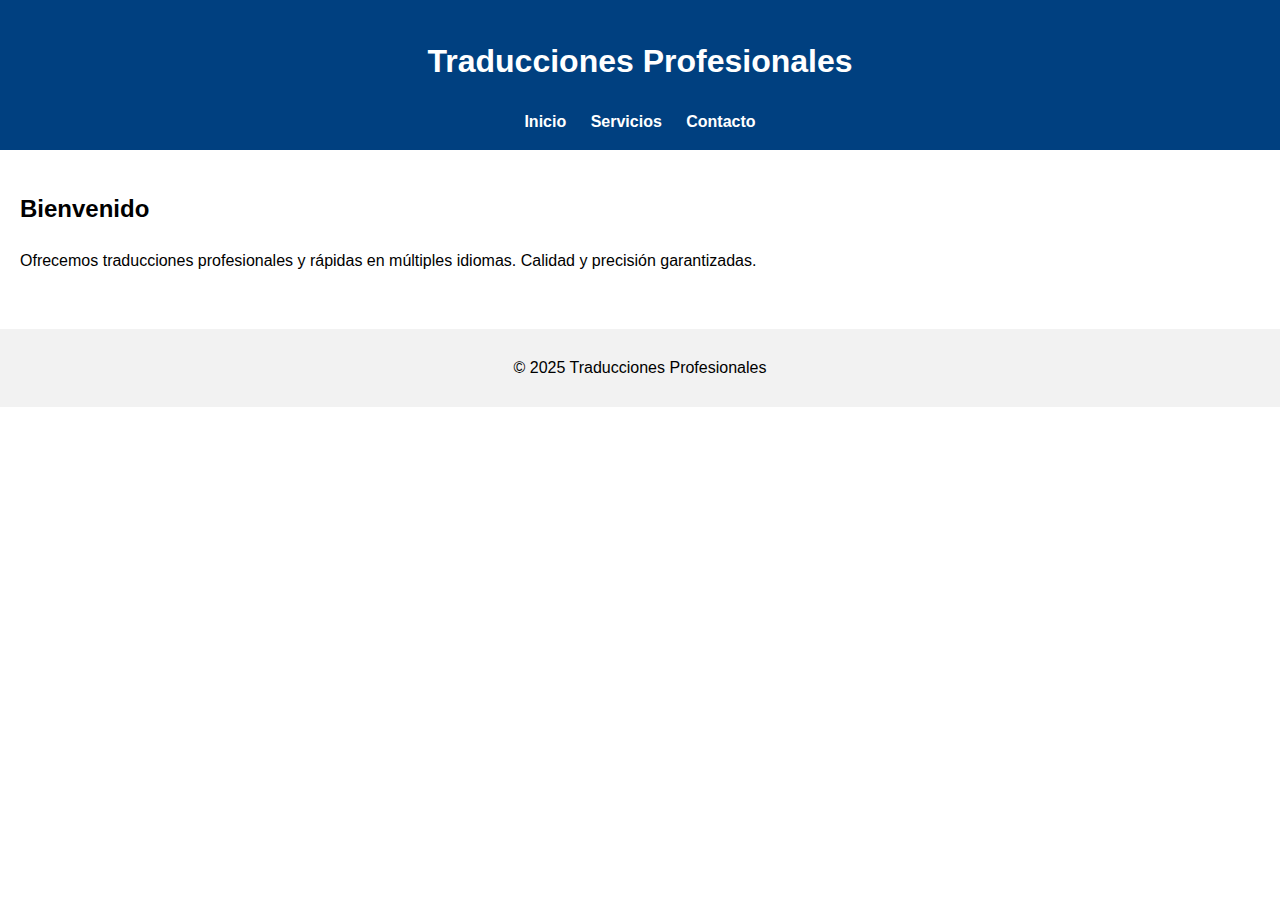
<file: index.html>
<!DOCTYPE html>
<html lang="es">
<head>
  <meta charset="UTF-8">
  <meta name="viewport" content="width=device-width, initial-scale=1.0">
  <title>Traducciones Profesionales - Inicio</title>
  <link rel="stylesheet" href="style.css">
</head>
<body>
  <header>
    <h1>Traducciones Profesionales</h1>
    <nav>
      <a href="index.html">Inicio</a>
      <a href="servicios.html">Servicios</a>
      <a href="contacto.html">Contacto</a>
    </nav>
  </header>

  <main>
    <section>
      <h2>Bienvenido</h2>
      <p>Ofrecemos traducciones profesionales y rápidas en múltiples idiomas. Calidad y precisión garantizadas.</p>
    </section>
  </main>

  <footer>
    <p>© 2025 Traducciones Profesionales</p>
  </footer>
</body>
</html>
</file>
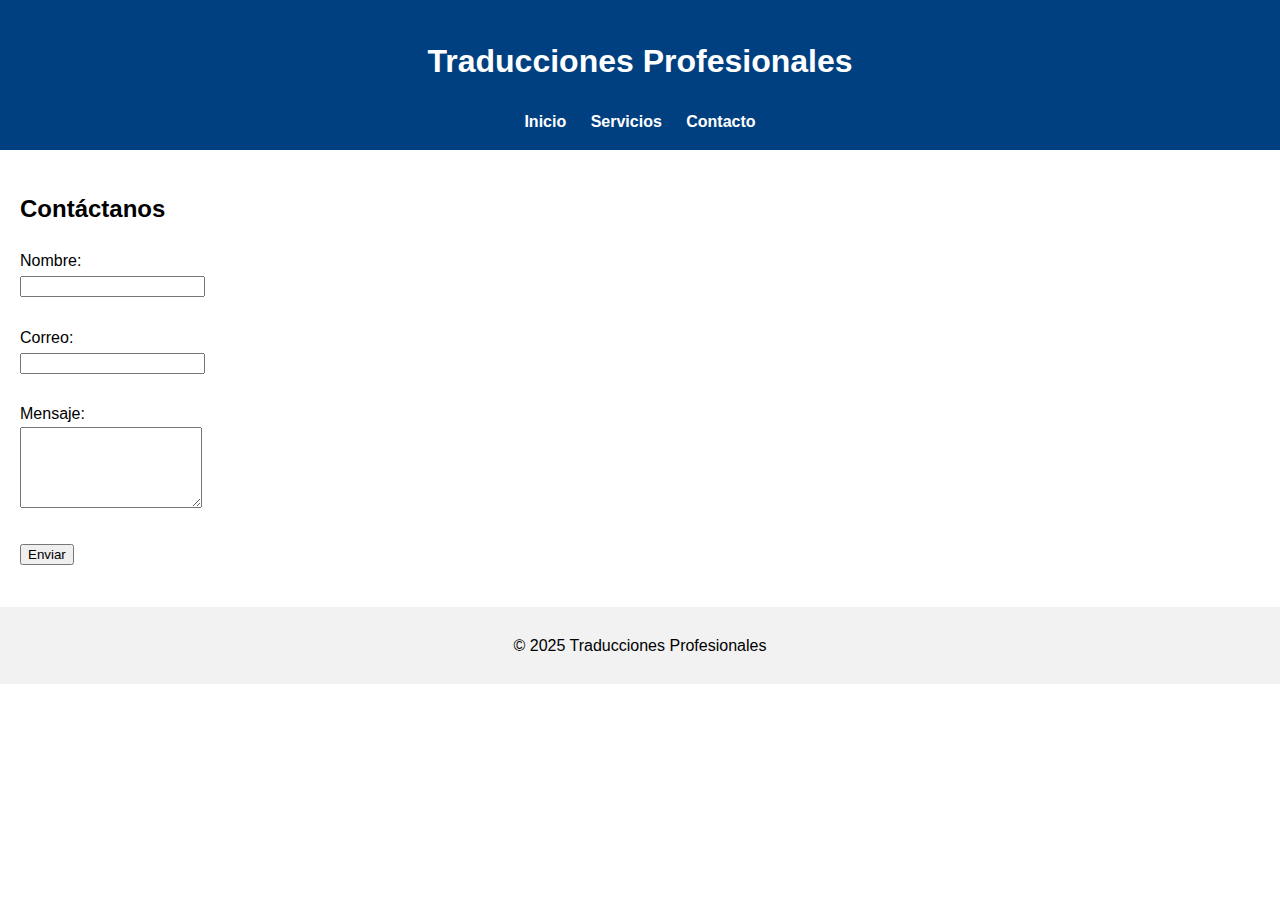
<file: contacto.html>
<!DOCTYPE html>
<html lang="es">
<head>
  <meta charset="UTF-8">
  <meta name="viewport" content="width=device-width, initial-scale=1.0">
  <title>Traducciones Profesionales - Contacto</title>
  <link rel="stylesheet" href="style.css">
</head>
<body>
  <header>
    <h1>Traducciones Profesionales</h1>
    <nav>
      <a href="index.html">Inicio</a>
      <a href="servicios.html">Servicios</a>
      <a href="contacto.html">Contacto</a>
    </nav>
  </header>

  <main>
    <section>
      <h2>Contáctanos</h2>
      <form>
        <label for="nombre">Nombre:</label><br>
        <input type="text" id="nombre" name="nombre" required><br><br>

        <label for="email">Correo:</label><br>
        <input type="email" id="email" name="email" required><br><br>

        <label for="mensaje">Mensaje:</label><br>
        <textarea id="mensaje" name="mensaje" rows="5" required></textarea><br><br>

        <button type="submit">Enviar</button>
      </form>
    </section>
  </main>

  <footer>
    <p>© 2025 Traducciones Profesionales</p>
  </footer>
</body>
</html>
</file>
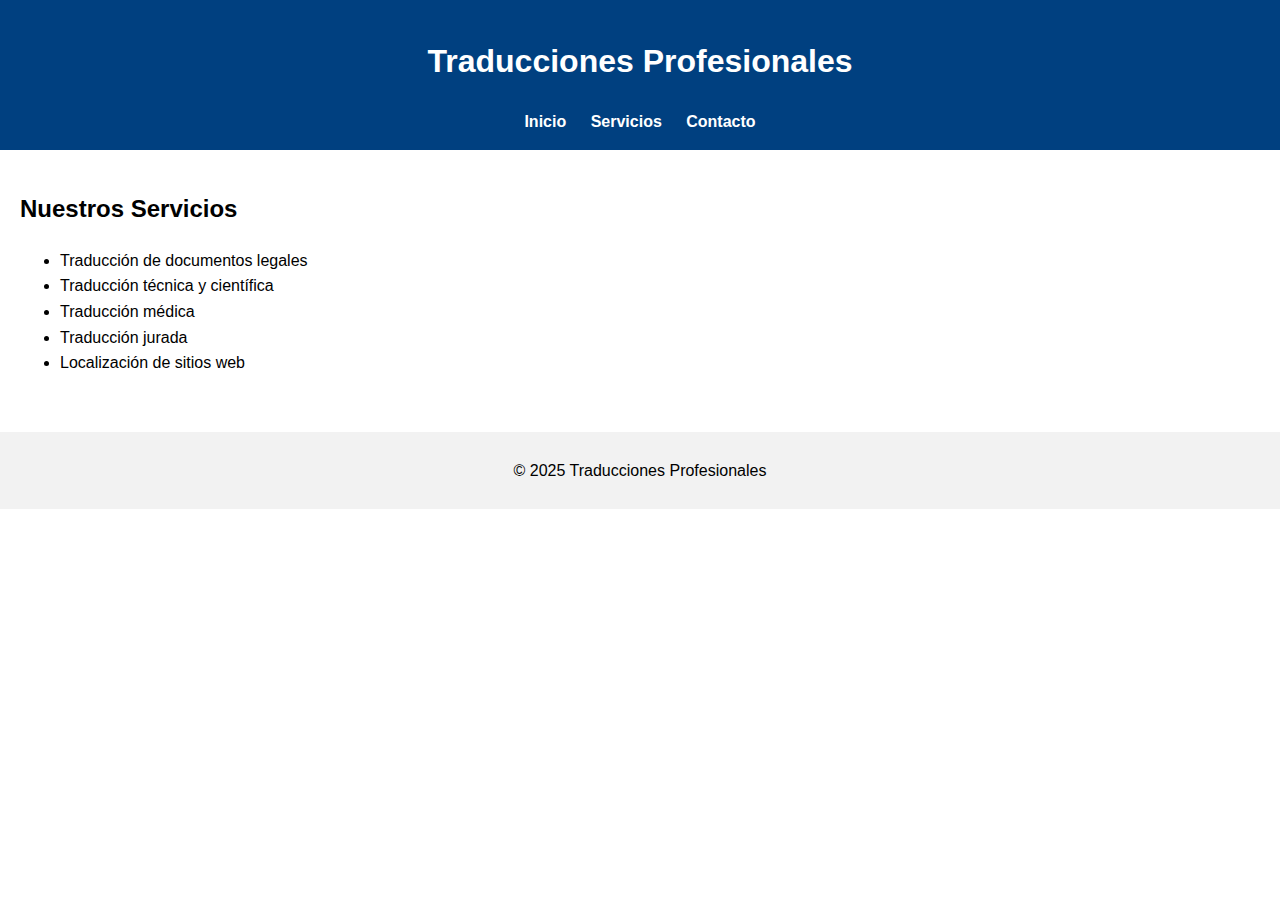
<file: servicios.html>
<!DOCTYPE html>
<html lang="es">
<head>
  <meta charset="UTF-8">
  <meta name="viewport" content="width=device-width, initial-scale=1.0">
  <title>Traducciones Profesionales - Servicios</title>
  <link rel="stylesheet" href="style.css">
</head>
<body>
  <header>
    <h1>Traducciones Profesionales</h1>
    <nav>
      <a href="index.html">Inicio</a>
      <a href="servicios.html">Servicios</a>
      <a href="contacto.html">Contacto</a>
    </nav>
  </header>

  <main>
    <section>
      <h2>Nuestros Servicios</h2>
      <ul>
        <li>Traducción de documentos legales</li>
        <li>Traducción técnica y científica</li>
        <li>Traducción médica</li>
        <li>Traducción jurada</li>
        <li>Localización de sitios web</li>
      </ul>
    </section>
  </main>

  <footer>
    <p>© 2025 Traducciones Profesionales</p>
  </footer>
</body>
</html>
</file>
<file: style.css>
body {
  font-family: Arial, sans-serif;
  margin: 0;
  padding: 0;
  line-height: 1.6;
}

header {
  background: #004080;
  color: white;
  padding: 15px;
  text-align: center;
}

nav a {
  color: white;
  margin: 0 10px;
  text-decoration: none;
  font-weight: bold;
}

nav a:hover {
  text-decoration: underline;
}

main {
  padding: 20px;
}

footer {
  text-align: center;
  padding: 10px;
  background: #f2f2f2;
  margin-top: 20px;
}
</file>
